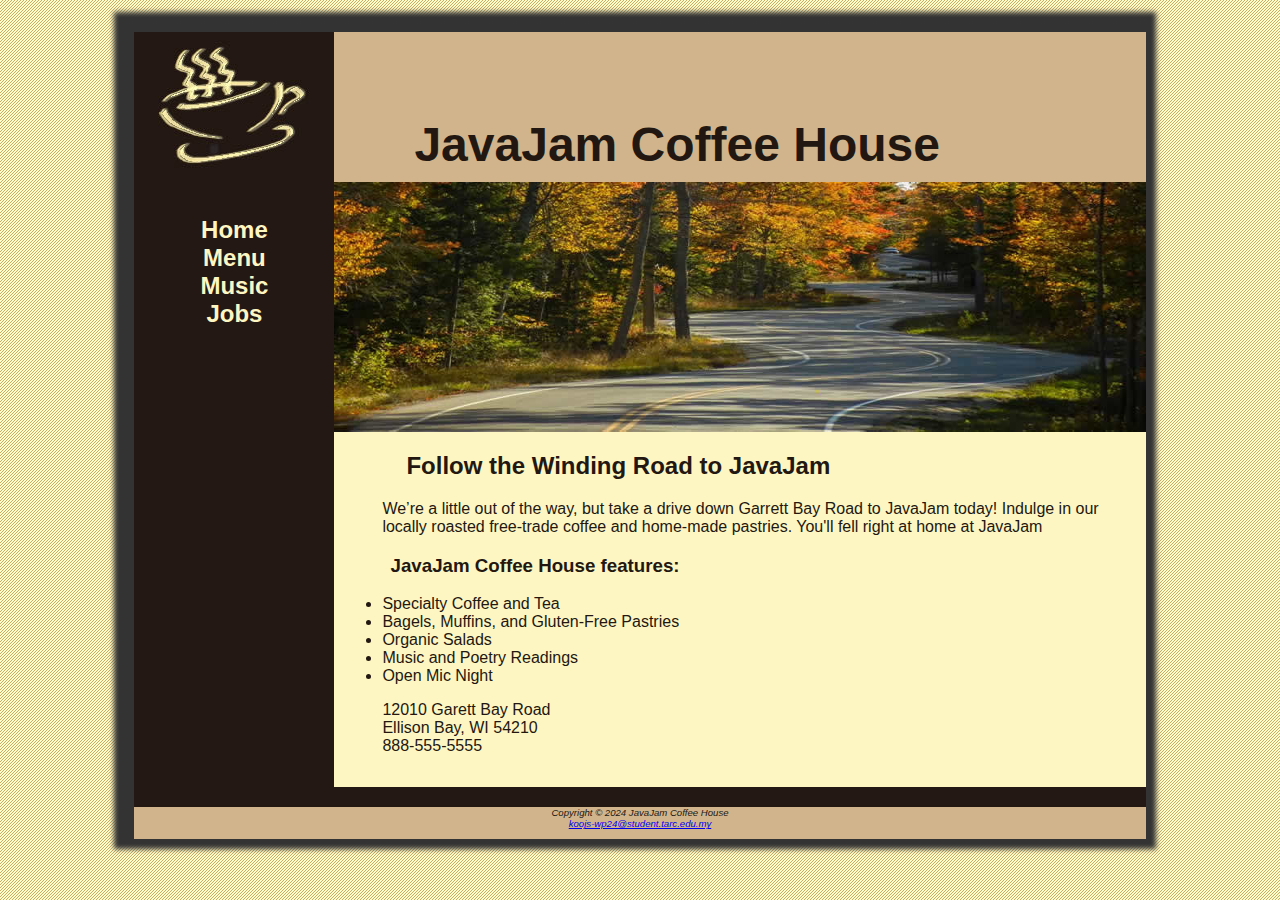
<file: index.html>
<!DOCTYPE html>
<html>
    <head>
        <meta charset=""UTF-8>
        <title>JavaJam Coffee House</title>
        <link rel="stylesheet" href="javajam.css">
    </head>
    <body>
        <div id="wrapper">
        <header>
            <h1>JavaJam Coffee House</h1>
        </header>
        <nav>
            <ul>
                <li><a href="index.html">Home</a></li>
                <li><a href="menu.html">Menu</a></li>
                <li><a href="music.html">Music</a></li>
                <li><a href="jobs.html">Jobs</a></li>
            </ul>
        </nav>
        <main>
            <div id="heroroad"></div>
            <h2>Follow the Winding Road to JavaJam</h2>
            <p>We&rsquo;re a little out of the way, but take a drive down Garrett Bay Road to JavaJam today!
                Indulge in our locally roasted free-trade coffee and home-made pastries. 
                You'll fell right at home at JavaJam
            </p>
            <h3>JavaJam Coffee House features:</h3>
            <ul>
                <li>Specialty Coffee and Tea</li>
                <li>Bagels, Muffins, and Gluten-Free Pastries</li>
                <li>Organic Salads</li>
                <li>Music and Poetry Readings</li>
                <li>Open Mic Night</li>
            </ul>
            <div>
                12010 Garett Bay Road<br>
                Ellison Bay, WI 54210<br>
                888-555-5555<br>
            </div>
        </main>
        <br>
        <footer>
            Copyright &copy; 2024 JavaJam Coffee House<br>
            <a href="mailto:koojs-wp24@student.tarc.edu.my">koojs-wp24@student.tarc.edu.my</a>
            

        </footer>
    </div>
    </body>
</html>
</file>
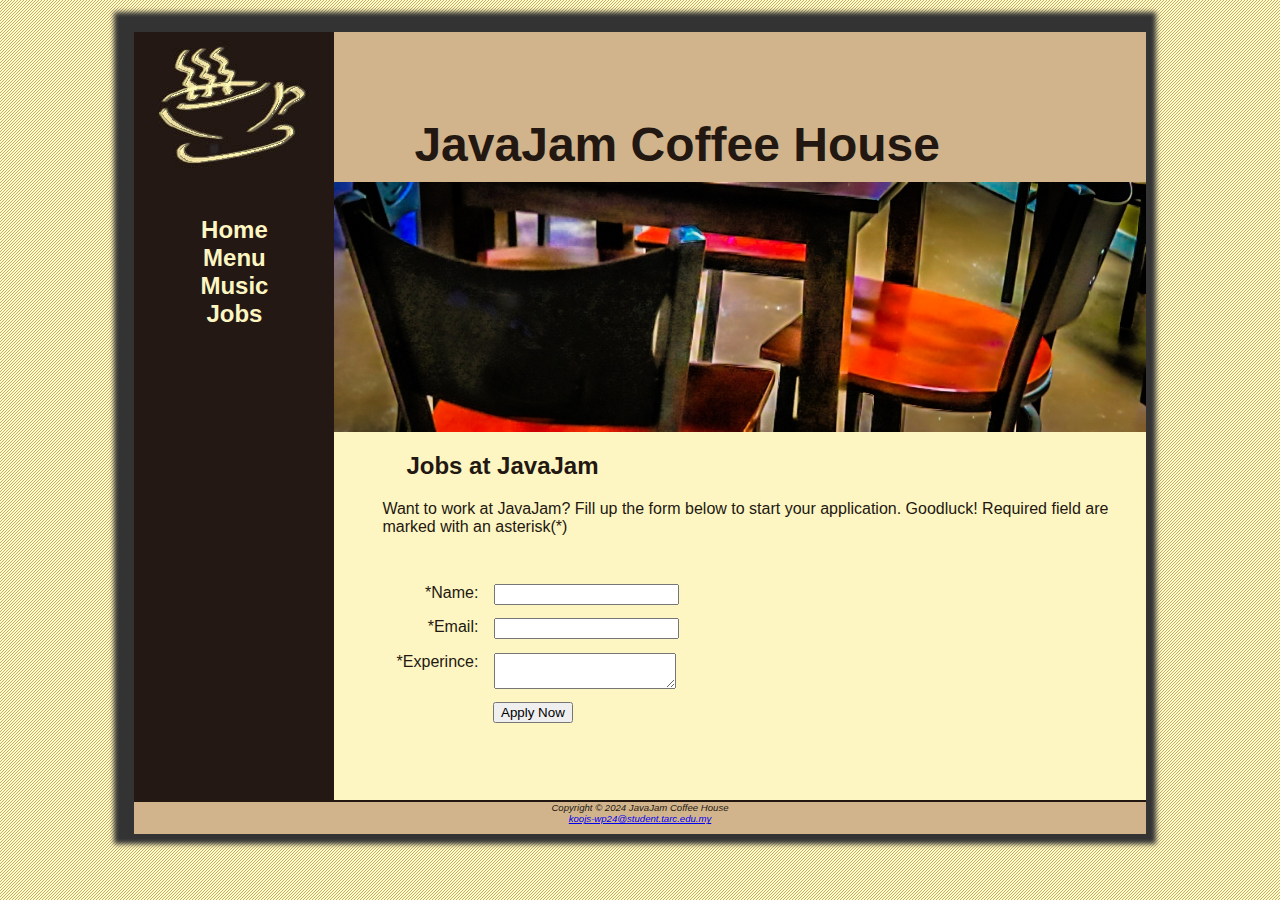
<file: jobs.html>
<!DOCTYPE html>
<html>
    <head>
        <meta charset=""UTF-8>
        <title>JavaJam Coffee House Menu</title>
        <link rel="stylesheet" href="javajam.css">
    </head>
    <body>
        <div id="wrapper">
            <header>
                <h1>JavaJam Coffee House</h1>
            </header>
            <nav>
                <ul>
                    <li><a href="index.html">Home</a></li>
                    <li><a href="menu.html">Menu</a></li>
                    <li><a href="music.html">Music</a></li>
                    <li><a href="jobs.html">Jobs</a></li>
                </ul>
            </nav>
            <main>
                <div id="herojobs"></div>
                <h2>Jobs at JavaJam</h2>
                <p>
                    Want to work at JavaJam? Fill up the form below to start your application. Goodluck! Required field are marked with an asterisk(*)
                </p>
                <form method="post" action="https://webdevbasics.net/scripts/javajam8.php">
                    <label for="myName">*Name:</label>
                    <input type="text" id="myName" name="myName" required="required">
                    <label for="myEmail">*Email:</label>
                    <input type="email" id="myEmail" name="myEmail" required="required">
                    <label for="myExperince">*Experince:</label>
                    <textarea id="myExperince" name="myExperince" rows="2" cols="20" required="required"></textarea>
                    
                    <input type="submit" value="Apply Now" id="mySubmit">
                </form>
            </main>
                <footer>
                    Copyright &copy; 2024 JavaJam Coffee House<br>
                    <a href="mailto:koojs-wp24@student.tarc.edu.my">koojs-wp24@student.tarc.edu.my</a>
                </footer>
        </div>
    </body>
</html>
</file>
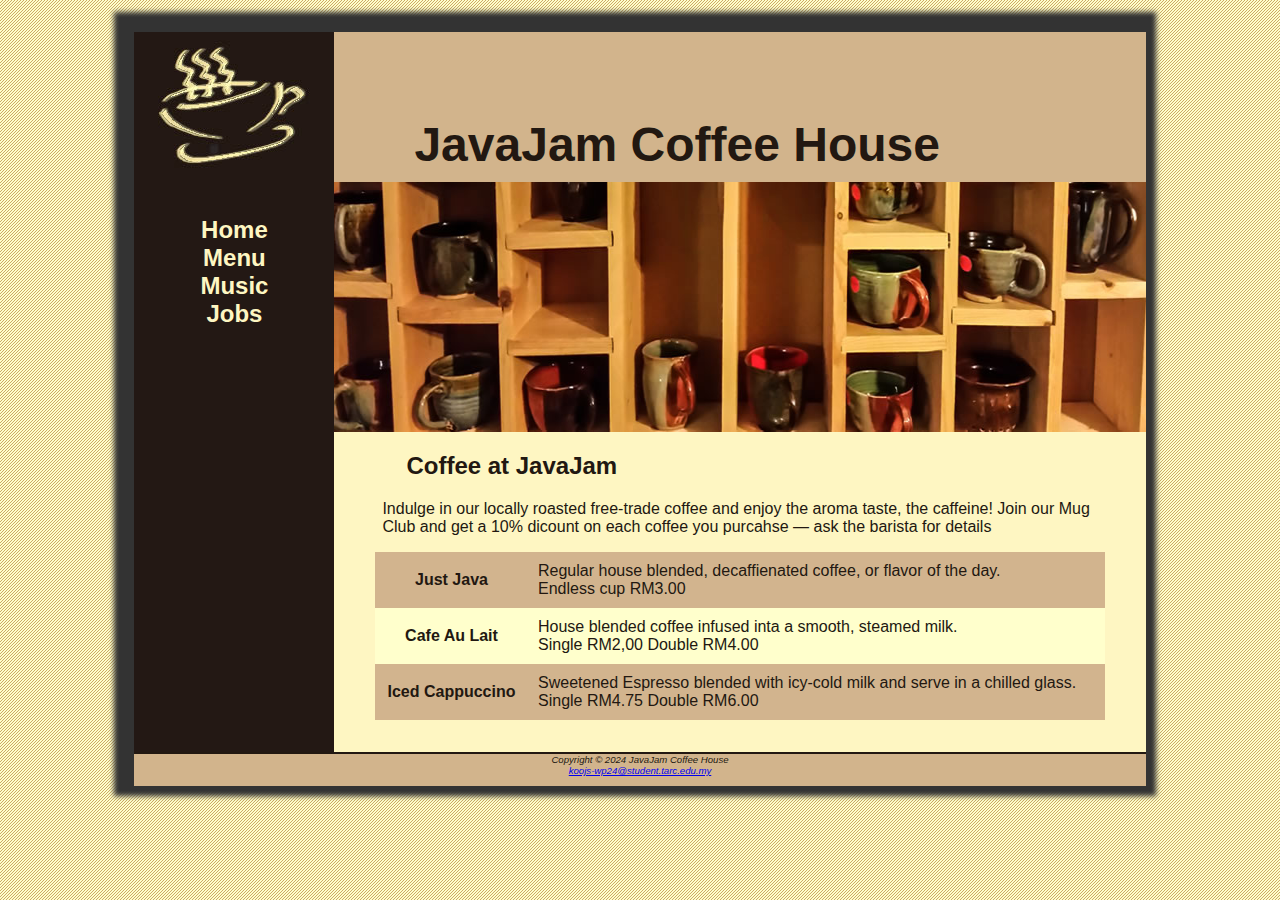
<file: menu.html>
<!DOCTYPE html>
<html>
    <head>
        <meta charset=""UTF-8>
        <title>JavaJam Coffee House Menu</title>
        <link rel="stylesheet" href="javajam.css">
    </head>
    <body>
        <div id="wrapper">
        <header>
            <h1>JavaJam Coffee House</h1>
        </header>
        <nav>
            <ul>
                <li><a href="index.html">Home</a></li>
                <li><a href="menu.html">Menu</a></li>
                <li><a href="music.html">Music</a></li>
                <li><a href="jobs.html">Jobs</a></li>
            </ul>
        </nav>
        <main>
            <div id="heromugs"></div>
            <h2>Coffee at JavaJam</h2>
            <p>
                Indulge in our locally roasted free-trade coffee and enjoy the aroma taste, the caffeine! 
                Join our Mug Club and get a 10% dicount on each coffee you purcahse &mdash; ask the barista for details
            </p>
            <table>
                <tr>
                    <th>Just Java</th>
                    <td>Regular house blended, decaffienated coffee, or flavor of the day.<br>Endless cup RM3.00</td>
                </tr>
                <tr>
                    <th>Cafe Au Lait</th>
                    <td>House blended coffee infused inta a smooth, steamed milk.<br>Single RM2,00 Double RM4.00</td>
                </tr>
                <tr>
                    <th>Iced Cappuccino</th>
                    <td>Sweetened Espresso blended with icy-cold milk and serve in a chilled glass.<br>Single RM4.75 Double RM6.00</td>
                </tr>
            </table>
        </main>
        <footer>
            
            Copyright &copy; 2024 JavaJam Coffee House<br>
            <a href="mailto:koojs-wp24@student.tarc.edu.my">koojs-wp24@student.tarc.edu.my</a>
            

        </footer>
    </div>
    </body>
</html>
</file>
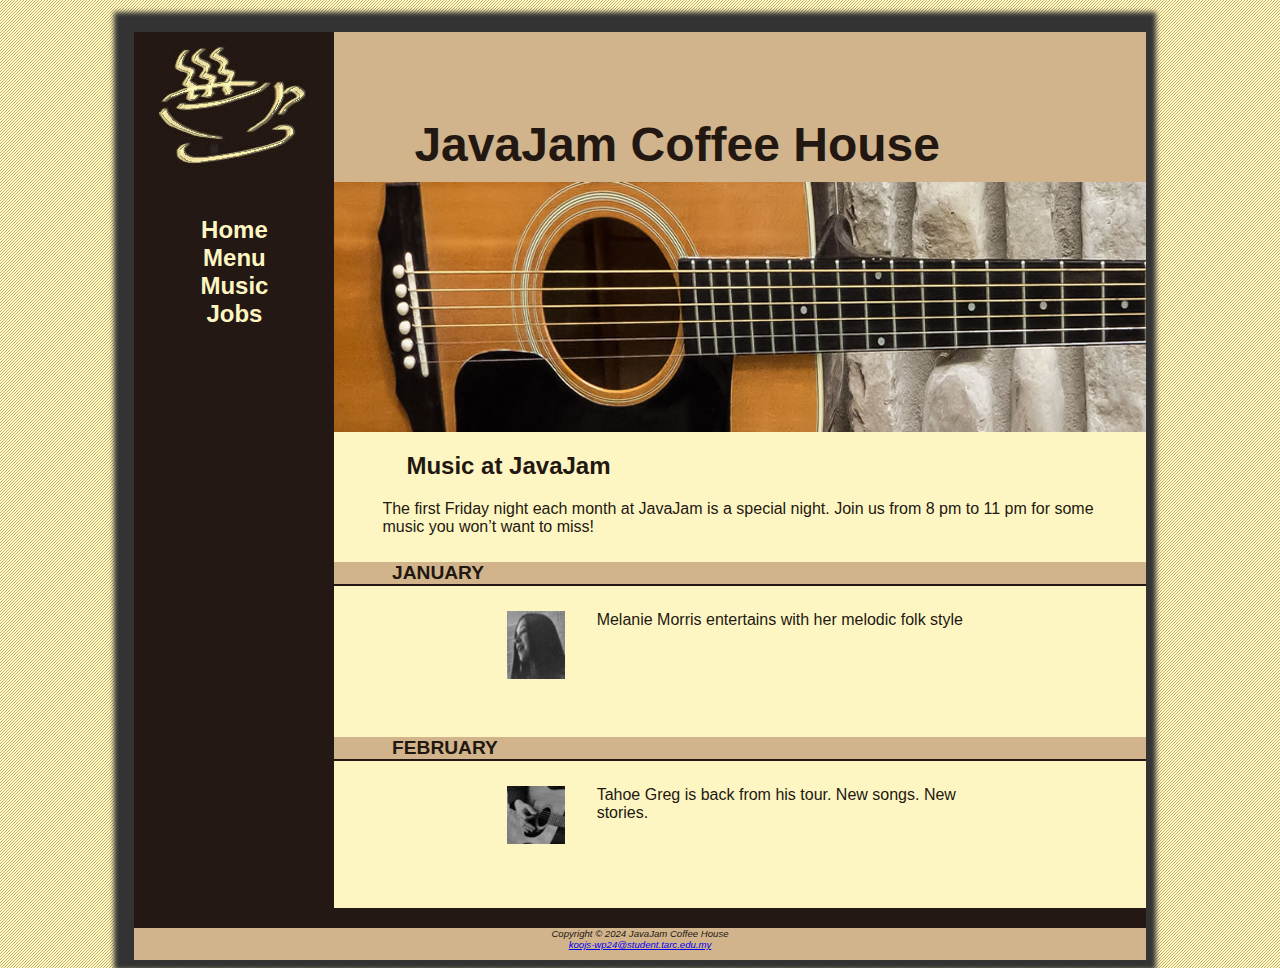
<file: music.html>
<!DOCTYPE html>
<html>
    <head>
        <meta charset=""UTF-8>
        <title>JavaJam Coffee House Music</title>
        <link rel="stylesheet" href="javajam.css">
    </head>
    <body>
        <div id="wrapper">
        <header>
            <h1>JavaJam Coffee House</h1>
        </header>
        <nav>
            <ul>
                <li><a href="index.html">Home</a></li>
                <li><a href="menu.html">Menu</a></li>
                <li><a href="music.html">Music</a></li>
                <li><a href="jobs.html">Jobs</a></li>
            </ul>
        </nav>
        <main>
            <div id="heroguitar"></div>
            <h2>Music at JavaJam</h2>
            <p>
                The first Friday night each month at JavaJam is a special night. 
                Join us from 8 pm to 11 pm for some music you won&rsquo;t want to miss!
            </p>
            <h4>January</h4>
            <div class="details">
                <a href="image/melanie.jpg"><img class="floatleft" src="image/melaniethumb.jpg" alt="Melanie Picture" height="100" width="100"></a>
                Melanie Morris entertains with her melodic folk style
            </div>
            <h4>February</h4>
            <div class="details">
                <a href="image/greg.jpg"><img class="floatleft" src="image/gregthumb.jpg" alt="Greg Picture" heigth="100" width="100"></a>
                Tahoe Greg is back from his tour. New songs. New stories.
            </div>

        </main>
        <br>
        <footer>
            
            Copyright &copy; 2024 JavaJam Coffee House<br>
            <a href="mailto:koojs-wp24@student.tarc.edu.my">koojs-wp24@student.tarc.edu.my</a>
            

        </footer>
    </div>
    </body>
</html>
</file>
<file: javajam.css>
* {
    box-sizing: border-box;
}

body {
    background-color: #FCEBB6;/*to change bd color*/
    color: #221811;
    font-family: Verdana, Arial, sans-serif;
    background-image: url('image/background.gif');
}

header {
    background-color: #D2B48C;
    height: 150px;
    background-image: url('image/javajamlogo.jpg');
    background-repeat: no-repeat;
    display: block;
}

h1 {
    line-height: 200%; /*double spacing*/
    padding-top: 65px;
    padding-left: 280px;
    font-size:3em;
}

nav{
    text-align: center;
    font-weight: bold;
    font-size: 1.5em;
    padding-top: 10px;
    float:left;
    width: 200px;

}

nav a { /*descendant selector, a belong to nav only*/
    text-decoration: none; /*remove underline*/
}

nav a:link {
    color: #FEF6C2
}

nav a:visited {
    color: #D2B48C;
}

nav a:hover {
    color: #CC9933;
}

nav ul {
    list-style-type: none; /*remove bullet on da list*/
    padding-left: 0;
}

footer{
    background-color: #D2B48C;
    font-size: .60em;
    font-style: italic;
    text-align: center;
    padding-bottom: 10px;
    border-top: 2px solid #221811;
    display: block;
}

#wrapper { /*id selector declaration*/
    width: 80%; /*canfigures the width of a block display element*/
    margin-left: auto;
    margin-right: auto;
    background-color: #231814;
    min-width: 980px;
    max-width: 1280px;
    box-shadow:  -5px -5px 5px 15px #333333;

}

h4 {
    background-color: #D2B48C;
    font-size: 1.2em;
    padding-left: .5em;
    padding-bottom: 0;
    text-transform: uppercase;
    border-bottom: 2px solid #231814;
    clear: left;
}

main {
    padding-left: 0;
    padding-right: 0;
    padding-bottom: 2em;
    padding-top: 0;
    margin-left: 200px;
    background-color: #FEF6C2;
    display: block;
}

main h2 , main h3 , main h4 , main div , main ul , main p, main dl{
    padding-left: 3em;
    padding-right: 2em;
}

.details { /* class selector declaration*/
    padding-left: 20%;
    padding-right: 20%;
    overflow: auto;
}

img {
    padding-left: 10px;
    padding-right: 10px;
}

#heroroad {
    background-image: url('image/heroroad.jpg');
    background-size: 100% 100%;
    height: 250px;
}

#heromugs {
    background-image: url('image/heromugs.jpg');
    background-size: 100% 100%;
    height: 250px;
}

#heroguitar {
    background-image: url('image/heroguitar.jpg');
    background-size: 100% 100%;
    height: 250px;
}

#herojobs {
    background-image: url("image/herojobs.jpg");
    background-size: 100% 100%;
    height: 250px;
}

.floatleft {
    float: left;
    padding-right: 2em;
    padding-bottom: 2em;
}

table {
    width:90%;
    margin-left: auto;
    margin-right: auto;
    border-spacing: 0;
    background-color: #FFFFCC;
}

td, th {
    padding: 10px;
}

tr:nth-of-type(odd) {
     background-color: #D2B48E;
}

form{
    padding: 2em;
}

label {
    float: left;
    display: block;
    text-align: right;
    width: 8em;
    padding-right: 1em;
}

input, textarea {
    display:block;
    margin-bottom: 1em;
}

#mySubmit {
    margin-left: 9.5em;
}
</file>
